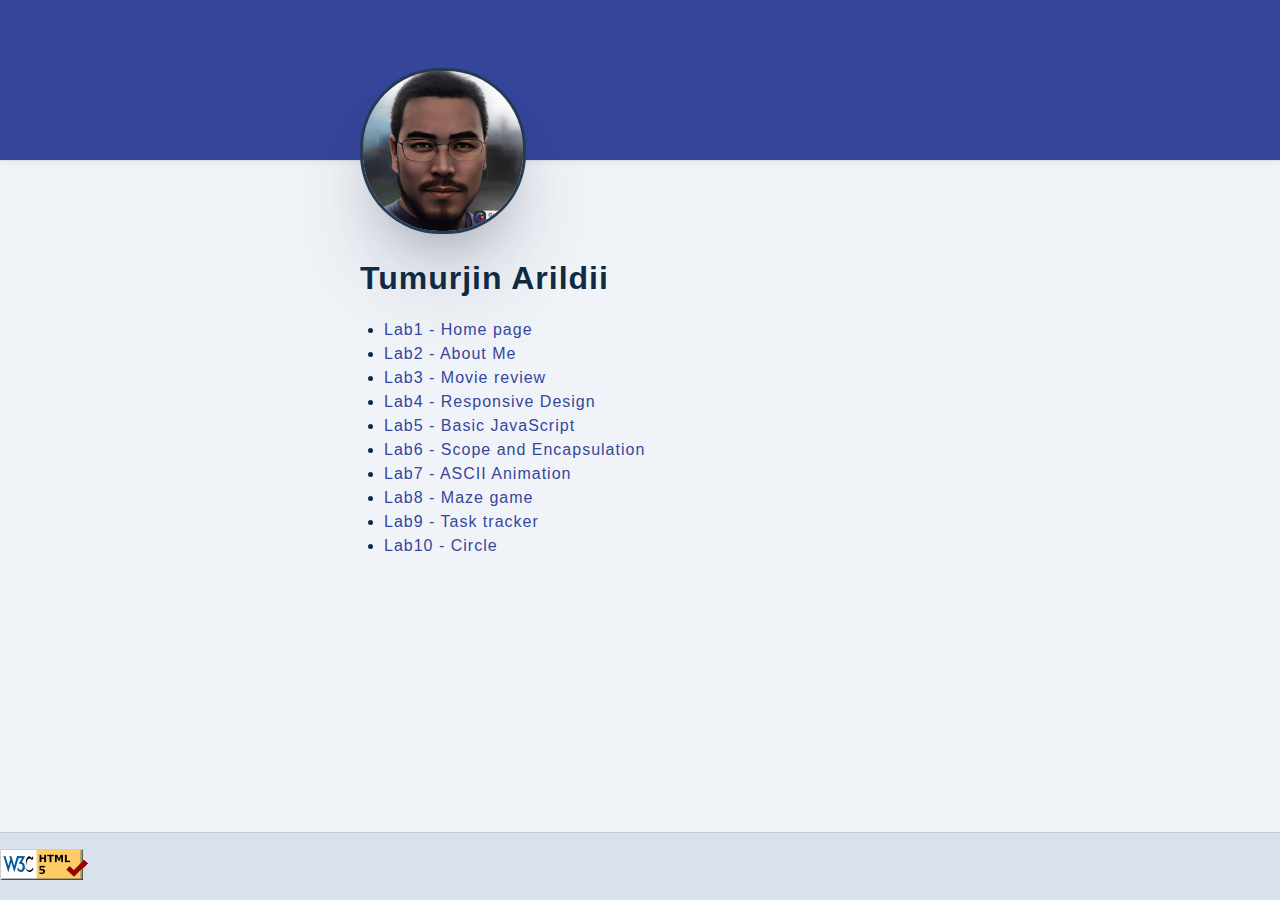
<file: index.html>
<!DOCTYPE html>
<html lang="en">
<head>
    <meta charset="UTF-8">
    <meta http-equiv="X-UA-Compatible" content="IE=edge">
    <meta name="viewport" content="width=device-width, initial-scale=1.0">
    <title>WAP course</title>
    <link rel="stylesheet" href="./css/style.css"/>
</head>
<body>
<header>
    <div class="container">
        <img class="profile" src="images/pic.jpeg" alt="Ganzorig's profile picture"/>
    </div>
</header>
<div class="container">
    <h1>Tumurjin Arildii</h1>
    <ul class="assignments">
        <li>
            <a href="#">Lab1 - Home page</a>
        </li>
        <li><a href="lab2/lab2.html">Lab2 - About Me</a></li>
        <li><a href="lab3/lab3.html">Lab3 - Movie review</a></li>
        <li><a href="lab4/lab4.html">Lab4 - Responsive Design</a></li>
        <li><a href="lab5/lab5.html">Lab5 - Basic JavaScript</a></li>
        <li><a href="lab6/lab6.html">Lab6 - Scope and Encapsulation</a></li>
        <li><a href="lab7/lab7.html">Lab7 - ASCII Animation</a></li>
        <li><a href="lab8/lab8.html">Lab8 - Maze game</a></li>
        <li><a href="lab9/lab9.html">Lab9 - Task tracker</a></li>
        <li><a href="lab10/lab10.html">Lab10 - Circle</a></li>
    </ul>
</div>
</body>

<footer style="position: fixed; bottom: 0">
    <a href="https://validator.w3.org/nu/?doc=https%3A%2F%2Ftemuuhei.github.io%2FCS472%2Findex.html">
        <img src="./images/w3c-html.png" alt="html validator"/>
    </a>
</footer>


</body>
</html>
</file>
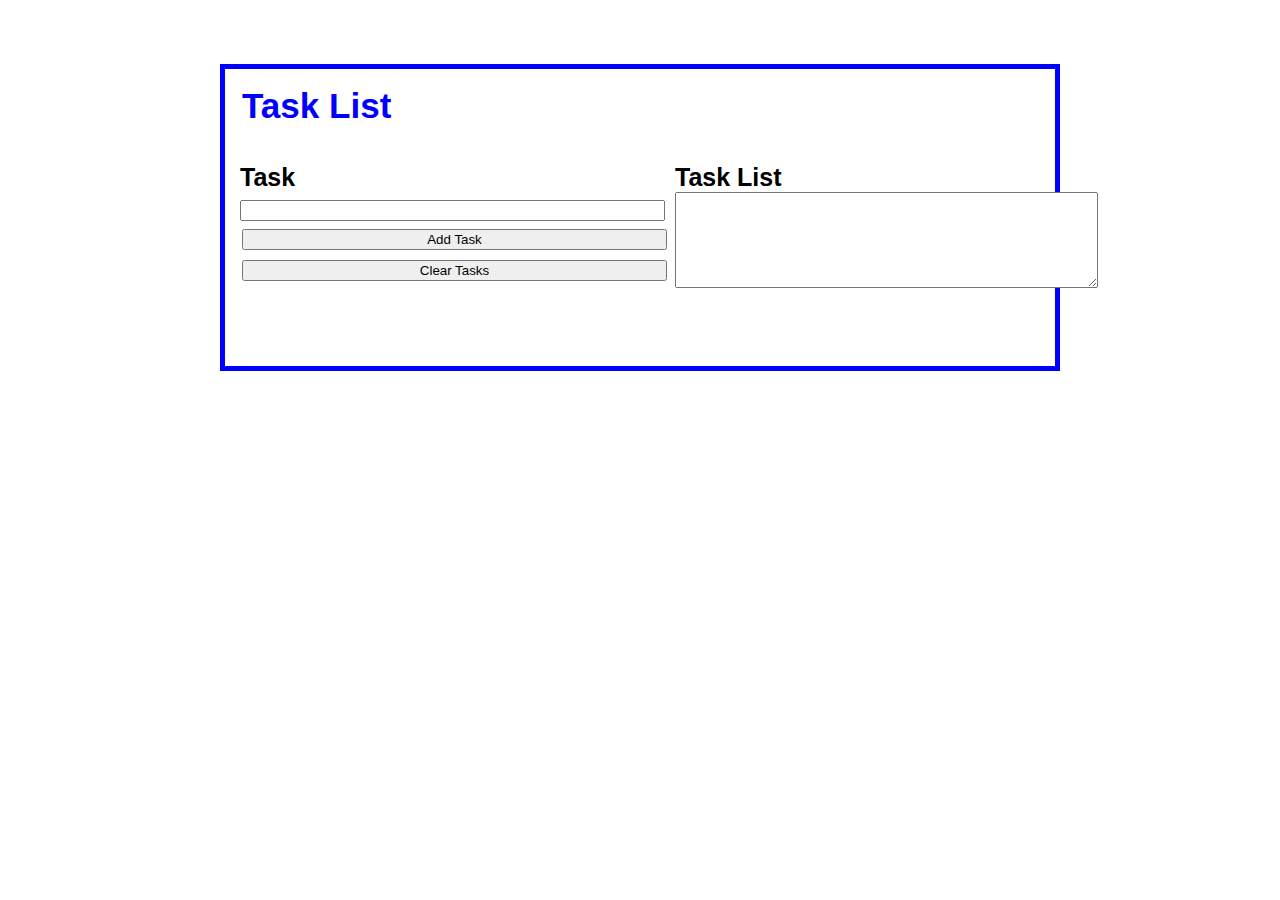
<file: lab9/index.html>
<!DOCTYPE html>
<html lang="en">
<head>
    <meta charset="UTF-8">
    <meta http-equiv="X-UA-Compatible" content="IE=edge">
    <meta name="viewport" content="width=device-width, initial-scale=1.0">
    <title>Task List Application</title>

    <script src="https://ajax.googleapis.com/ajax/libs/jquery/1.7.2/jquery.min.js" type="text/javascript"></script>
    <link href="style.css" type="text/css" rel="stylesheet"/>
    <script src="script.js"></script>
</head>
<body>
<div class="container">
    <div class="header">
        <h3>Task List</h3>
    </div>
    <div class="mainbody">
        <div class="left-body">
            <div class="layout-list">
                <div>
                    Task<br/>
                    <input type="text" size="50" id="tasklist1">
                </div>
                <div>
                    <button type="button" id="add">Add Task</button>
                </div>
                <div>
                    <button type="button" id="clear">Clear Tasks</button>
                </div>
            </div>
        </div>
        <div class="right-body">
            Task List<br/>
            <textarea id="alltasks" name="alltasks" rows="6" cols="50"></textarea>
        </div>
    </div>
</div>
</body>
</html>
</file>
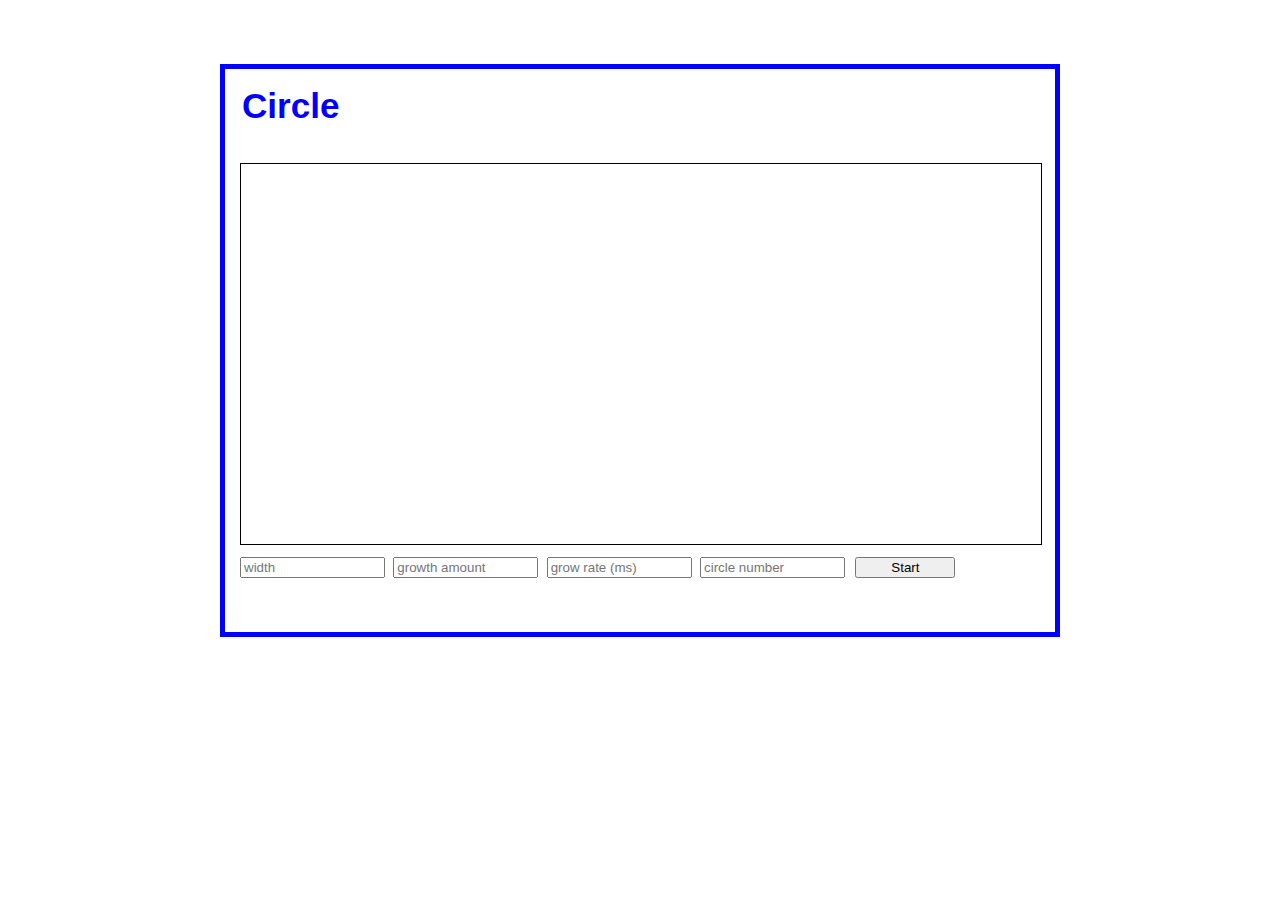
<file: lab10/lab10.html>
<!DOCTYPE html>
<html lang="en">
<head>
    <meta charset="UTF-8">
    <meta http-equiv="X-UA-Compatible" content="IE=edge">
    <meta name="viewport" content="width=device-width, initial-scale=1.0">
    <title>Circle</title>

    <script src="https://ajax.googleapis.com/ajax/libs/jquery/1.7.2/jquery.min.js" type="text/javascript"></script>
    <link href="style.css" type="text/css" rel="stylesheet"/>
    <script src="script.js"></script>
</head>
<body>
<div class="container">
    <h3>Circle</h3>
    <div class="circleBox">
    </div>

    <div class="buttons">
        <input type="text" id="txt_width" size="15" placeholder="width">
        <input type="text" id="txt_growth" size="15" placeholder="growth amount">
        <input type="text" id="txt_grow_rate" size="15" placeholder="grow rate (ms)">
        <input type="text" id="txt_number" size="15" placeholder="circle number">
        <button type="button" id="start">Start</button>
    </div>
</div>

</body>
</html>
</file>
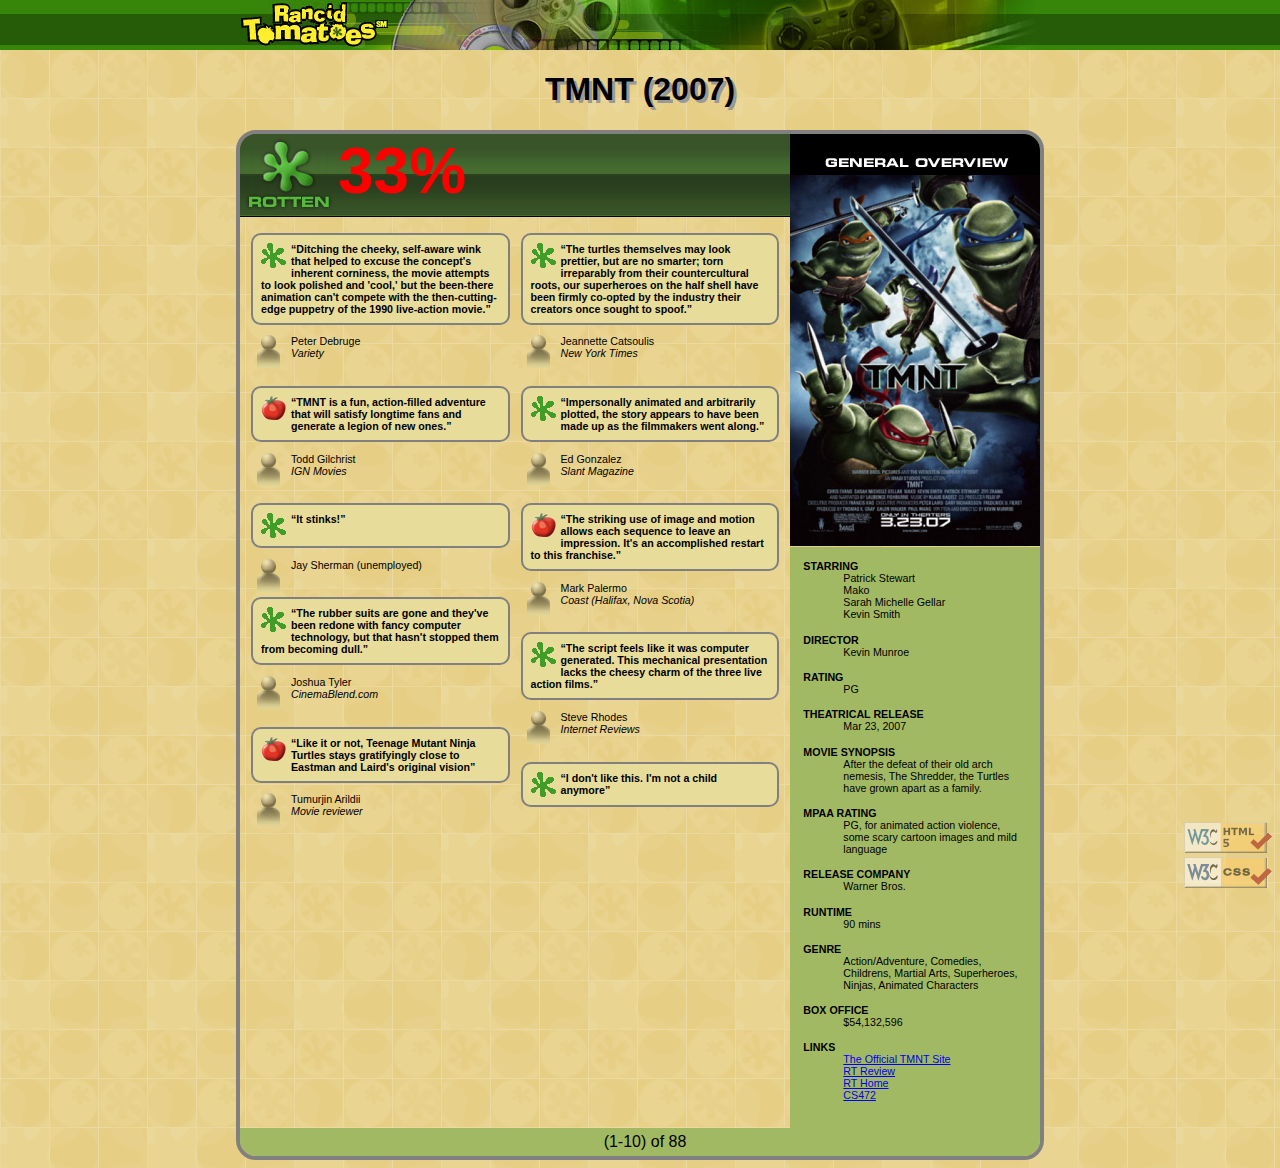
<file: lab3/lab3.html>
<!DOCTYPE html>
<html lang="en">

<head>
    <title>TMNT - Rancid Tomatoes</title>
    <meta charset="utf-8" />
    <meta name="description" content="TMNT - Rancid Tomatoes" />
    <meta property="og:image" content="images/tmnt.png" />
    <link rel="icon" type="image/png" href="images/rotten.gif" />
    <link href="css/style.css" type="text/css" rel="stylesheet" />
</head>

<body>
<div class="header">
    <div class="container">
        <img src="images/banner.png" alt="Rancid Tomatoes" />
    </div>
</div>
<h1>TMNT (2007)</h1>
<div class="container content">
    <div class="right-content">
        <img src="images/overview.png" alt="general overview" />
        <dl>
            <dt>STARRING</dt>
            <dd>
                Patrick Stewart <br />
                Mako <br />
                Sarah Michelle Gellar <br />
                Kevin Smith
            </dd>

            <dt>DIRECTOR</dt>
            <dd>Kevin Munroe</dd>

            <dt>RATING</dt>
            <dd>PG</dd>

            <dt>THEATRICAL RELEASE</dt>
            <dd>Mar 23, 2007</dd>

            <dt>MOVIE SYNOPSIS</dt>
            <dd>
                After the defeat of their old arch nemesis, The Shredder, the
                Turtles have grown apart as a family.
            </dd>

            <dt>MPAA RATING</dt>
            <dd>
                PG, for animated action violence, some scary cartoon images and mild
                language
            </dd>

            <dt>RELEASE COMPANY</dt>
            <dd>Warner Bros.</dd>

            <dt>RUNTIME</dt>
            <dd>90 mins</dd>

            <dt>GENRE</dt>
            <dd>
                Action/Adventure, Comedies, Childrens, Martial Arts, Superheroes,
                Ninjas, Animated Characters
            </dd>

            <dt>BOX OFFICE</dt>
            <dd>$54,132,596</dd>

            <dt>LINKS</dt>
            <dd>
                <ul>
                    <li>
                        <a href="http://www.ninjaturtles.com/">The Official TMNT Site</a>
                    </li>
                    <li>
                        <a href="http://www.rottentomatoes.com/m/teenage_mutant_ninja_turtles/">RT Review</a>
                    </li>
                    <li><a href="http://www.rottentomatoes.com/">RT Home</a></li>
                    <li><a href="http://mumstudents.org/cs472/">CS472</a></li>
                </ul>
            </dd>
        </dl>
    </div>
    <div class="left-content">
        <div class="sub-header">
            <img src="images/rottenbig.png" alt="Rotten" />
            <span>33%</span>
        </div>

        <div class="columns">
            <div class="column">
                <p class="quote">
                    <img src="images/rotten.gif" alt="Rotten" />
                    <q>Ditching the cheeky, self-aware wink that helped to excuse the
                        concept's inherent corniness, the movie attempts to look
                        polished and 'cool,' but the been-there animation can't compete
                        with the then-cutting-edge puppetry of the 1990 live-action
                        movie.</q>
                </p>
                <p class="author">
                    <img src="images/critic.gif" alt="Critic" />
                    Peter Debruge <br />
                    <em>Variety</em>
                </p>

                <p class="quote">
                    <img src="images/fresh.gif" alt="Fresh" />
                    <q>TMNT is a fun, action-filled adventure that will satisfy
                        longtime fans and generate a legion of new ones.</q>
                </p>
                <p class="author">
                    <img src="images/critic.gif" alt="Critic" />
                    Todd Gilchrist <br />
                    <em>IGN Movies</em>
                </p>

                <p class="quote">
                    <img src="images/rotten.gif" alt="Rotten" />
                    <q>It stinks!</q>
                </p>
                <p class="author">
                    <img src="images/critic.gif" alt="Critic" />
                    Jay Sherman (unemployed)
                </p>

                <p class="quote">
                    <img src="images/rotten.gif" alt="Rotten" />
                    <q>The rubber suits are gone and they've been redone with fancy
                        computer technology, but that hasn't stopped them from becoming
                        dull.</q>
                </p>
                <p class="author">
                    <img src="images/critic.gif" alt="Critic" />
                    Joshua Tyler <br />
                    <em> CinemaBlend.com</em>
                </p>

                <p class="quote">
                    <img src="images/fresh.gif" alt="Rotten" />
                    <q>Like it or not, Teenage Mutant Ninja Turtles stays gratifyingly
                        close to Eastman and Laird's original vision</q>
                </p>
                <p class="author">
                    <img src="images/critic.gif" alt="Critic" />
                    Tumurjin Arildii <br />
                    <em>Movie reviewer</em>
                </p>
            </div>
            <div class="column">
                <p class="quote">
                    <img src="images/rotten.gif" alt="Rotten" />
                    <q>The turtles themselves may look prettier, but are no smarter;
                        torn irreparably from their countercultural roots, our
                        superheroes on the half shell have been firmly co-opted by the
                        industry their creators once sought to spoof.</q>
                </p>
                <p class="author">
                    <img src="images/critic.gif" alt="Critic" />
                    Jeannette Catsoulis <br />
                    <em>New York Times</em>
                </p>
                <p class="quote">
                    <img src="images/rotten.gif" alt="Rotten" />
                    <q>Impersonally animated and arbitrarily plotted, the story
                        appears to have been made up as the filmmakers went along.</q>
                </p>
                <p class="author">
                    <img src="images/critic.gif" alt="Critic" />
                    Ed Gonzalez <br />
                    <em>Slant Magazine</em>
                </p>

                <p class="quote">
                    <img src="images/fresh.gif" alt="Fresh" />
                    <q>The striking use of image and motion allows each sequence to
                        leave an impression. It's an accomplished restart to this
                        franchise.</q>
                </p>
                <p class="author">
                    <img src="images/critic.gif" alt="Critic" />
                    Mark Palermo <br />
                    <em>Coast (Halifax, Nova Scotia)</em>
                </p>

                <p class="quote">
                    <img src="images/rotten.gif" alt="Rotten" />
                    <q>The script feels like it was computer generated. This
                        mechanical presentation lacks the cheesy charm of the three live
                        action films.</q>
                </p>
                <p class="author">
                    <img src="images/critic.gif" alt="Critic" />
                    Steve Rhodes <br />
                    <em>Internet Reviews</em>
                </p>

                <p class="quote">
                    <img src="images/rotten.gif" alt="Rotten" />
                    <q>I don't like this. I'm not a child anymore</q>
                </p>
            </div>
        </div>
    </div>
    <div class="footer">(1-10) of 88</div>
</div>
<div class="validations">
    <a target="_blank" href="https://validator.w3.org/nu/?doc=https://ganzorig.github.io/homework2/tmnt.html">
        <img src="./images/w3c-html.png" alt="Valid HTML5" />
    </a>
    <br />
    <a target="_blank" href="https://validator.w3.org/nu/?doc=https://ganzorig.github.io/homework2/tmnt.html">
        <img src="./images/w3c-css.png" alt="Valid CSS" />
    </a>
</div>
</body>

</html>
</file>
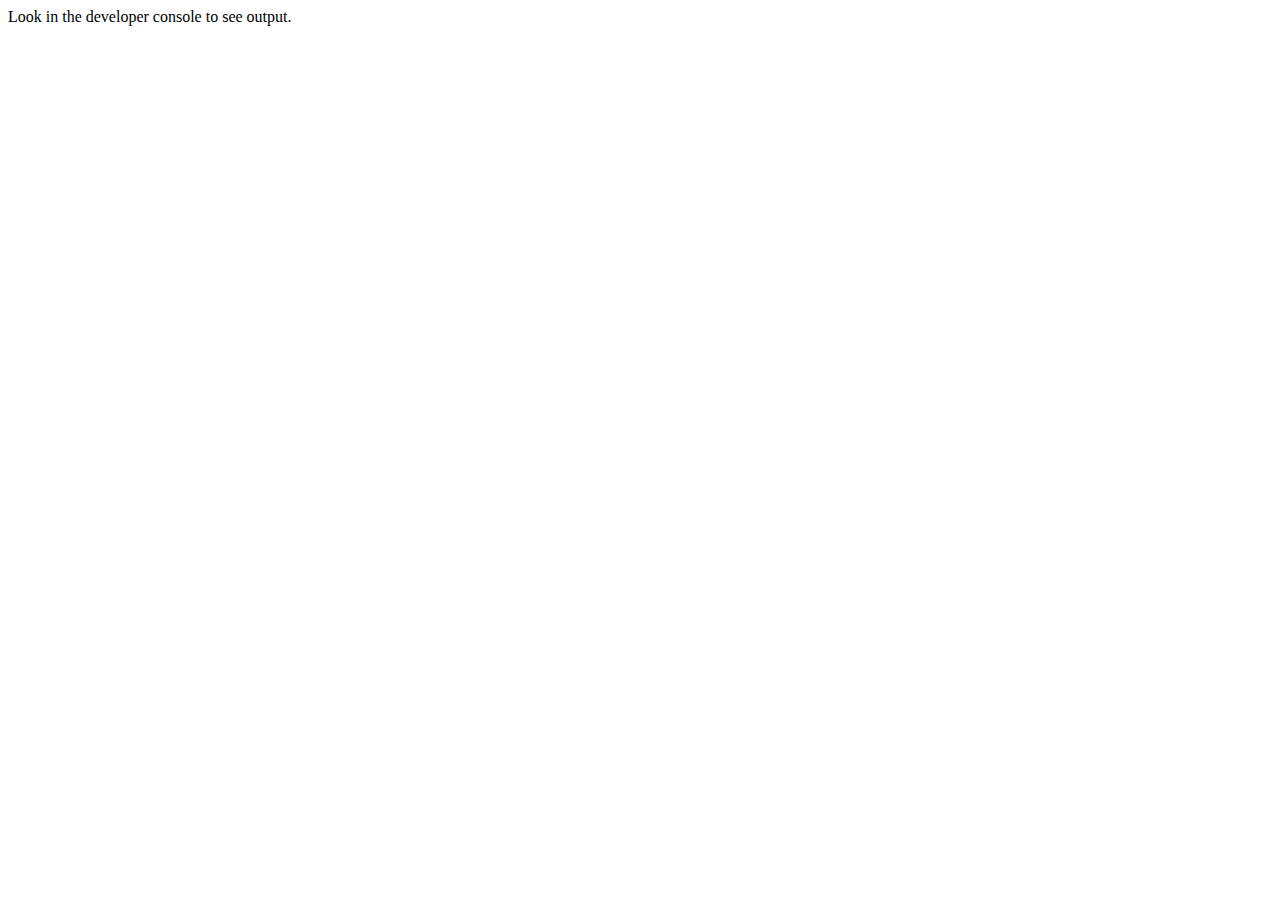
<file: lab5/lab5.html>
<!DOCTYPE html>
<html lang="en">
<head>
    <meta charset="UTF-8">
    <title>Title</title>
    <script src="one.js"></script>
</head>
<body>
Look in the developer console to see output.
</body>
</html>
</file>
<file: css/style.css>
body {
    font-family: -apple-system, BlinkMacSystemFont, avenir next, avenir, segoe ui, helvetica neue, helvetica, Ubuntu, roboto, noto, arial, sans-serif;
    color: #102A43;
    background-color: #F0F4F8;
    margin: 0;
    letter-spacing: 1px;
    padding-bottom: 80px
}

.container {
    max-width: 560px;
    margin: 0 auto;
    padding: 0 24px;
}

header {
    background-color: #35469C;
    margin-bottom: 100px;
    height: 160px;
    box-shadow: rgba(17, 17, 26, 0.05) 0px 1px 0px, rgba(17, 17, 26, 0.1) 0px 0px 8px;
}

header img {
    width: 160px;
    border-radius: 80px;
    margin-bottom: -220px;
    border: 3px solid #243B53;
    box-shadow: rgba(50, 50, 93, 0.25) 0px 50px 100px -20px, rgba(0, 0, 0, 0.3) 0px 30px 60px -30px;
}

ul, ol {
    padding-left: 24px;
}

ul li, ol li {
    line-height: 24px;
}

ul li strong {
    opacity: 0.8;
}

footer {
    background-color: #D9E2EC;
    padding: 16px 0;
    position: fixed;
    width: 100%;
    bottom: 0;
    border-top: 1px solid #BCCCDC;
}

a:link {
    color: #35469C;
    text-decoration: none;
}

a:visited {
    color: #9B1B5A;
}
</file>
<file: lab9/style.css>
.container {
    font-weight: bold;
    font-family:'Segoe UI', Tahoma, Geneva, Verdana, sans-serif;
    font-size:30px;
    border: blue 5px;
    border-style: solid;
    height: 200pt;
    width: 600pt;
    margin: auto;
    padding: 15px;
}

body {
    margin: 5%;
}
button {
    width: 100%;
    margin: 2px;
}
h3 {
    margin-top: auto;
    padding: 2px;
    color: blue;
}

.mainbody{
    display: flex;
    flex-direction: row;
    flex-flow: space-between;
    gap: 10px;
}

.left-body{
    font-size: 25px;
    font-family: 'Segoe UI', Tahoma, Geneva, Verdana, sans-serif;
}

.right-body{
    font-size: 25px;
    font-family: 'Segoe UI', Tahoma, Geneva, Verdana, sans-serif;
}
</file>
<file: lab10/style.css>
.container {
    font-weight: bold;
    font-family: 'Segoe UI', Tahoma, Geneva, Verdana, sans-serif;
    font-size: 30px;
    border: blue 5px;
    border-style: solid;
    height: 400pt;
    width: 600pt;
    margin: auto;
    padding: 15px;
}

body {
    margin: 5%;
}

button {
    width: 100px;
    margin: 2px;
}

h3 {
    margin-top: auto;
    padding: 2px;
    color: blue;
}

.circleBox {
    width: 100%;
    height: 380px;
    border: 1px solid;
    position: relative;
}

.circle {
    width: 50px;
    height: 50px;
    border-radius: 50%;
    position: absolute;
}
</file>
<file: lab3/css/style.css>
body {
    font-family: Tahoma, Verdana, sans-serif;
    margin: 0;
    padding: 0;
    background-image: url('../images/background.png');
    background-repeat: repeat;
}

.header {
    background-color: green;
    height: 50px;
    background-image: url('../images/bannerbg.png');
    background-repeat: repeat-x;
}

h1 {
    font-size: 24pt;
    text-align: center;
    text-shadow: 3px 3px #999;
}

.container {
    margin: 0px auto;
    width: 800px;
    overflow: hidden;
    margin-bottom: 8px;
}

.content {
    border: 4px solid gray;
    border-radius: 20px;
}

.sub-header {
    height: 83px;
    background-image: url('../images/rbg.png');
    width: 100%;
}

.sub-header > img {
    height: 83px;
}

.sub-header > span {
    vertical-align: middle;
    height: 83px;
    color: red;
    font-size: 48pt;
    font-weight: bold;
}

/* left content */
.left-content {
    width: 550px;
}

.left-content img {
    float: left;
}

.columns {
    overflow: hidden;
}

.column {
    float: left;
    width: 47%;
    margin-top: 5px;
    margin-left: 2%;
}

.quote {
    background-color: #e8dc9b;
    border-radius: 10px;
    border: 2px solid gray;
    padding: 8px;
    font-weight: bold;
    font-size: 8pt;
    overflow: hidden;
}

.quote > img,
.author > img {
    margin-right: 5px;
}

.author {
    margin-bottom: 20pt;
    font-size: 8pt;
}

/* right content */
.right-content {
    width: 250px;
    float: right;
}

.right-content > dl {
    margin: 0px;
    margin-top: -3px;
    padding: 10pt;
    background-color: #a2b964;
    font-size: 8pt;
    font-family: Arial, sans-serif;
}

dt {
    font-weight: bold;
}

dd {
    margin-bottom: 10pt;
}

ul {
    padding-inline-start: 0px;
    list-style-type: none;
    margin-block-start: 0em;
}

.footer {
    clear: right;
    width: 100%;
    text-align: center;
    background-color: #a2b964;
    padding: 5px;
}

.validations {
    position: fixed;
    right: 8px;
    bottom: 8px;
    opacity: 0.5;
}
</file>
